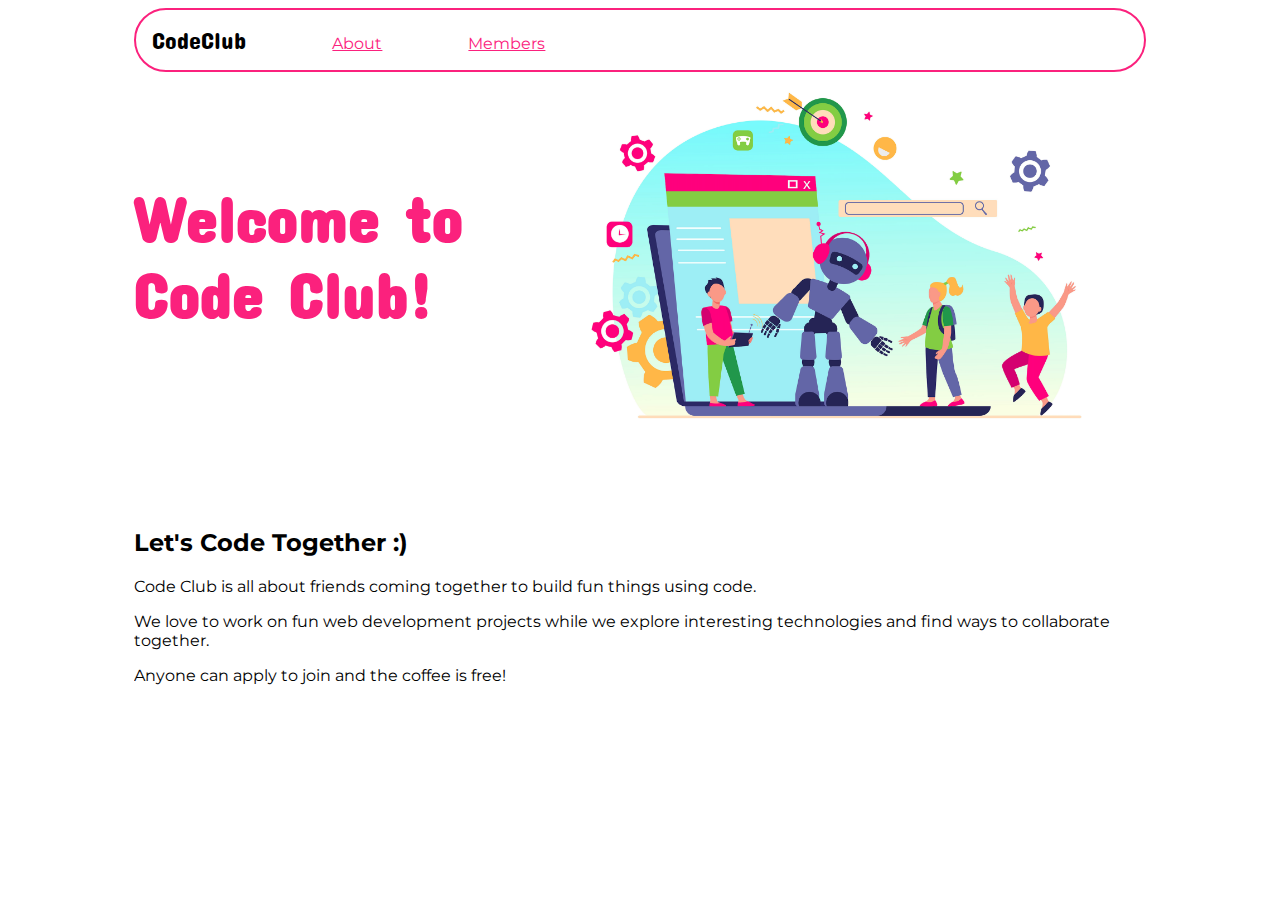
<file: index.html>
<!DOCTYPE html>
<html>
    <head>
        <title>Welcome to Code Club</title>
        <link href="https://fonts.googleapis.com/css2?family=Concert+One&family=Montserrat&display=swap" rel="stylesheet">
        <link href="styles.css" rel="stylesheet">
    </head>
    <body>
        <!-- Layout Container -->   
        <div id="layout-container">
             <!-- 1) Navbar  -->
            <nav>
                <span style="font-size: 1.5em;">CodeClub</span>
                <a href="about.html">About</a>
                <a href="password.html">Members</a>
            </nav>

            <!-- 2) Header -->
            <!-- Header Row -->
            <div class="row">
                <!-- Left-side Header Column-->
                <div class="left-column">
                    <h1 class="main-heading">Welcome to Code Club!</h1>
                </div>
                            <!-- Right-side Header Column-->
                <div class="right-column" id="right-col-home"></div>
            </div>
            <!-- 3) Content Area-->
            <div id="content-area">
                <h2>Let's Code Together :)</h2>
                <p>Code Club is all about friends coming together to build fun things using code.</p>
                <p>We love to work on fun web development projects while we explore interesting technologies and find ways to collaborate together.</p>
                <p>Anyone can apply to join and the coffee is free!</p>
            </div>
        </div>
        
    </body>
</html>
</file>
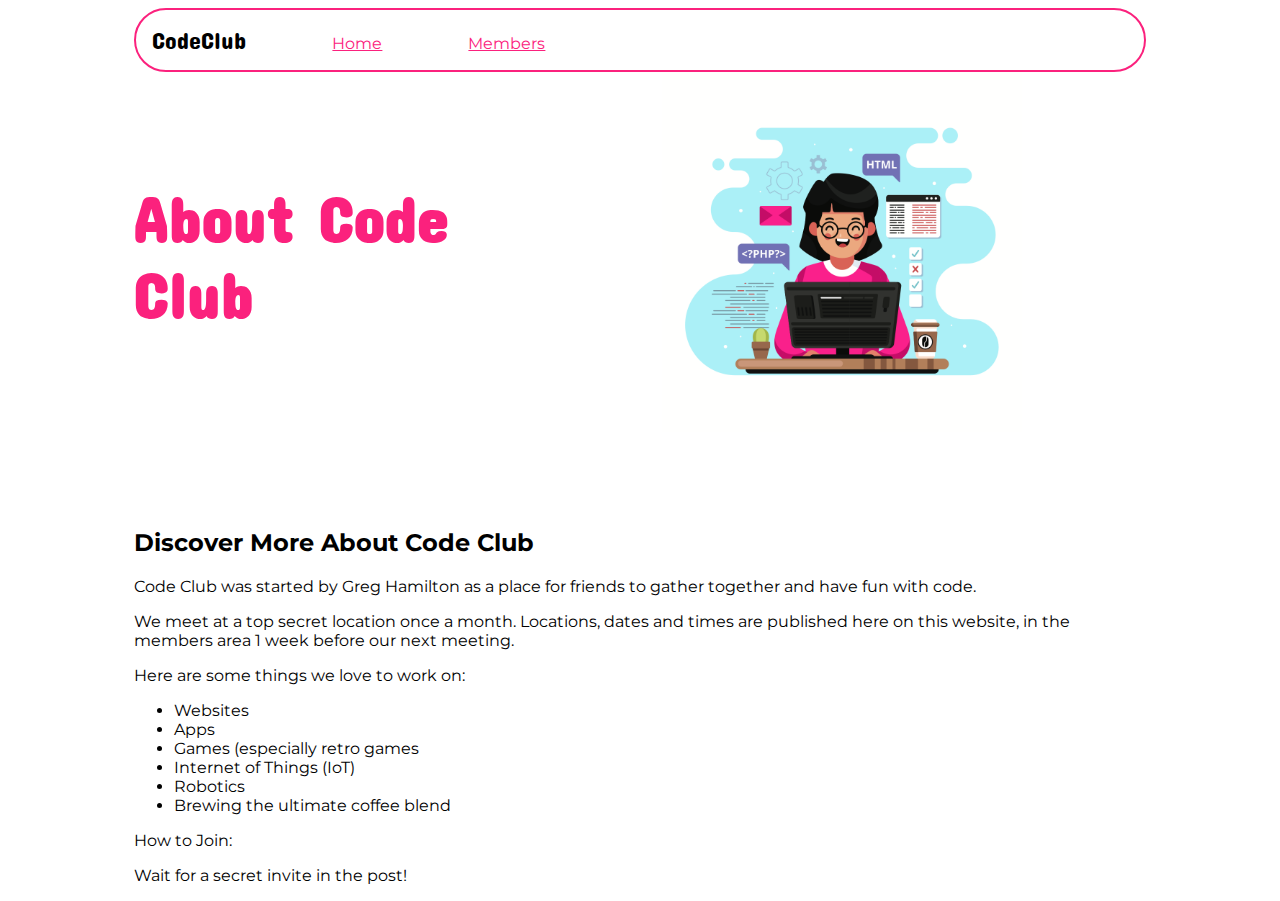
<file: about.html>
<!DOCTYPE html>
<html>
    <head>
        <title>About Code Club</title>
        <link href="https://fonts.googleapis.com/css2?family=Concert+One&family=Montserrat&display=swap" rel="stylesheet">
        <link href="styles.css" rel="stylesheet">
    </head>
    <body>
        <!-- Layout Container -->   
        <div id="layout-container">
             <!-- 1) Navbar  -->
            <nav>
                <span style="font-size: 1.5em;">CodeClub</span>
                <a href="index.html">Home</a>
                <a href="password.html">Members</a>
            </nav>

            <!-- 2) Header -->
            <!-- Header Row -->
            <div class="row">
                <!-- Left-side Header Column-->
                <div class="left-column">
                    <h1 class="main-heading">About Code Club</h1>
                </div>
                            <!-- Right-side Header Column-->
                <div class="right-column" id="right-col-about"></div>
            </div>
            <!-- 3) Content Area-->
            <div id="content-area">
                <h2>Discover More About Code Club</h2>
                <p>Code Club was started by Greg Hamilton as a place for friends to gather together and have fun with code.</p>
                <p>We meet at a top secret location once a month. Locations, dates and times are published here on this website, in the members area 1 week before our next meeting.</p>
                <p>Here are some things we love to work on:</p>
                <ul>
                    <li>Websites</li>
                    <li>Apps</li>
                    <li>Games (especially retro games</li>
                    <li>Internet of Things (IoT)</li>
                    <li>Robotics</li>
                    <li>Brewing the ultimate coffee blend</li>
                </ul>
                <p>How to Join:</p>
                <p>Wait for a secret invite in the post!</p>
            </div>
        </div>
        
    </body>
</html>
</file>
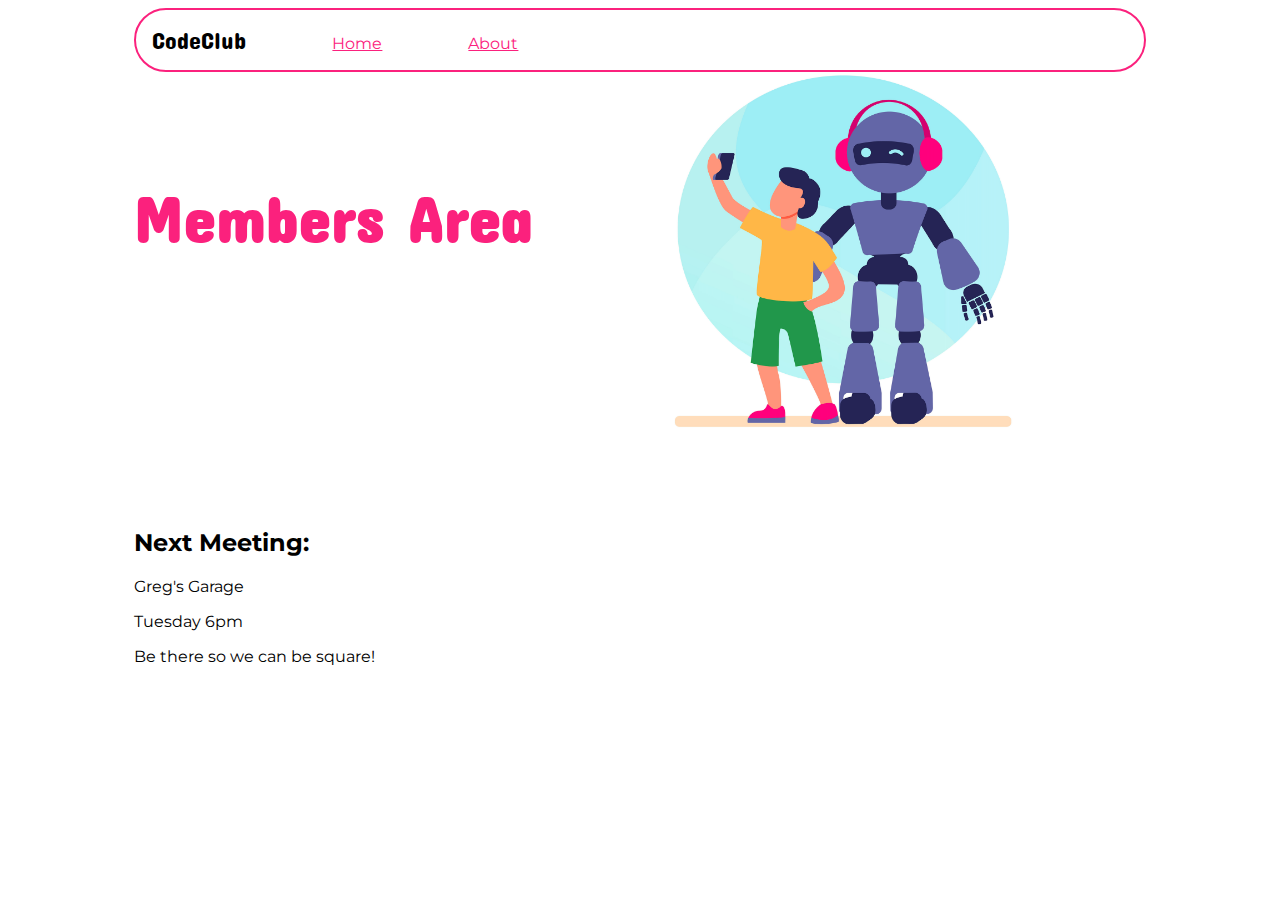
<file: members.html>
<!DOCTYPE html>
<html>
    <head>
        <title>Code Club Members Area</title>
        <link href="https://fonts.googleapis.com/css2?family=Concert+One&family=Montserrat&display=swap" rel="stylesheet">
        <link href="styles.css" rel="stylesheet">
    </head>
    <body>
        <!-- Layout Container -->   
        <div id="layout-container">
             <!-- 1) Navbar  -->
            <nav>
                <span style="font-size: 1.5em;">CodeClub</span>
                <a href="index.html">Home</a>
                <a href="about.html">About</a>
            </nav>

            <!-- 2) Header -->
            <!-- Header Row -->
            <div class="row">
                <!-- Left-side Header Column-->
                <div class="left-column">
                    <h1 class="main-heading">Members Area</h1>
                </div>
                            <!-- Right-side Header Column-->
                <div class="right-column" id="right-col-members"></div>
            </div>
            <!-- 3) Content Area-->
            <div id="content-area">
                <h2>Next Meeting:</h2>
                <p>Greg's Garage</p>
                <p>Tuesday 6pm</p>
                <p>Be there so we can be square!</p>
            </div>
        </div>     
    </body>
</html>
</file>
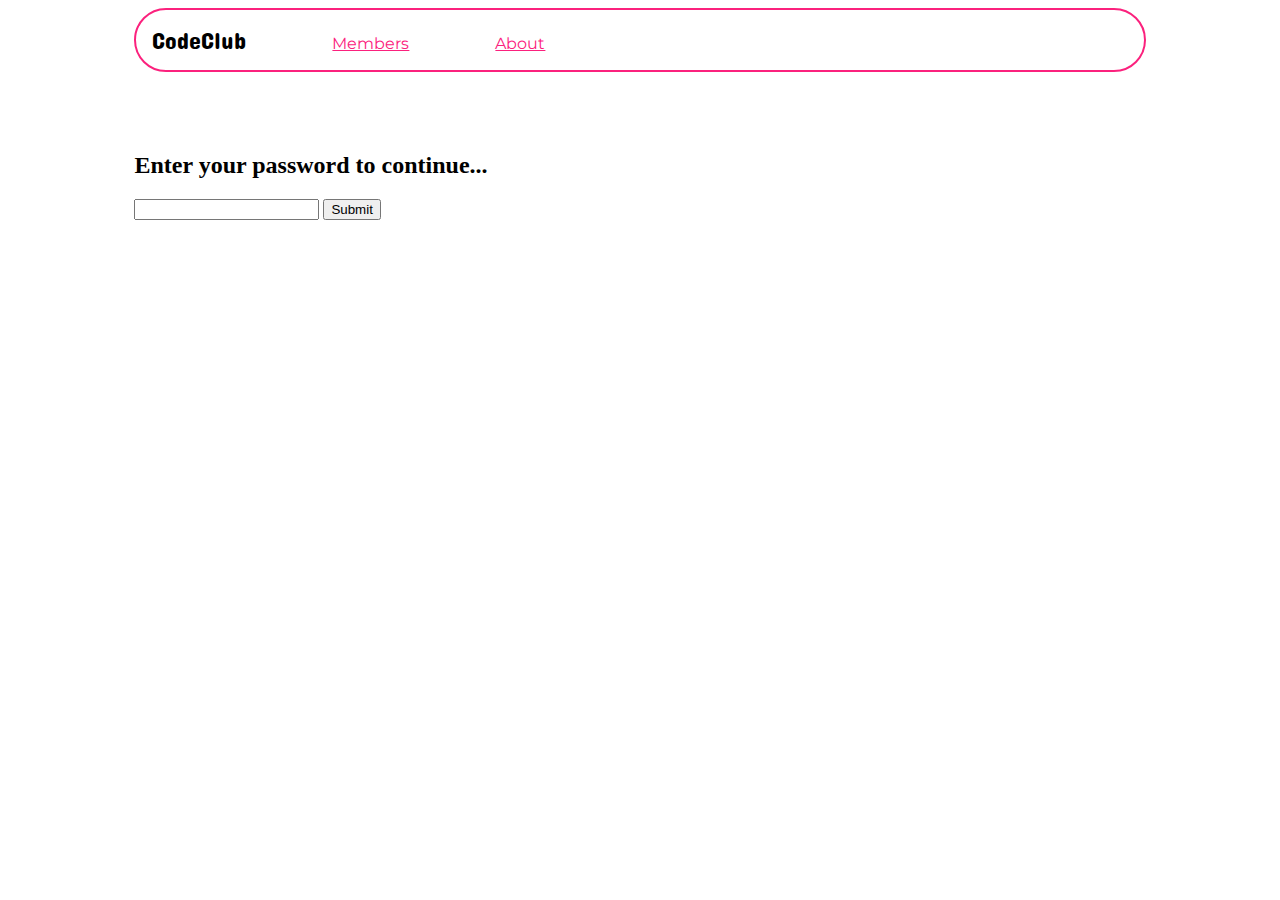
<file: password.html>
<!DOCTYPE html>
<html>
    <head>
        <title>Enter your password.</title>
        <link href="https://fonts.googleapis.com/css2?family=Concert+One&family=Montserrat&display=swap" rel="stylesheet">
        <link href="styles.css" rel="stylesheet">
        <script src="password.js"></script>
    </head>
    <body>
        <!-- Layout Container -->   
        <div id="layout-container">
             <!-- 1) Navbar  -->
            <nav>
                <span style="font-size: 1.5em;">CodeClub</span>
                <a href="index.html">Members</a>
                <a href="about.html">About</a> 
            </nav>
            <!-- 2) Password Area-->
            <div id="password-area">
                <h2>Enter your password to continue...</h2>
                <input type="password" id="passwordBox">
                <button onclick="checkPassword();">Submit</button>
                <p id="incorrect-password"></p>
            </div>
        </div>
        
    </body>
</html>
</file>
<file: styles.css>
nav {
    border-style: solid; 
    border-width: 0.15em; 
    border-color: rgb(251, 33, 125); 
    border-radius: 2em; padding: 1em; 
    font-family:'Concert One', cursive; 
}
nav a {
    padding-left: 5em; 
    color: rgb(251, 33, 125);
    font-family: 'Montserrat', sans-serif; 
}
.row{
    display: flex;
}
.left-column{
    height: 40vh; 
    flex: 40%;
}
.right-column{
    height: 40vh; 
    flex: 60%; 
    background-position: center; 
    background-size: contain; 
    background-repeat: no-repeat;
}
#right-col-home{
    background-image: url(images/friends.png); 
}
#right-col-about{
    background-image: url(images/fun.png); 
}
#right-col-members{
    background-image: url(images/selfie.png); 
}
.main-heading{
    font-family:'Concert One', cursive; 
    font-size: 4em; 
    color:rgb(251, 33, 125); 
    padding-top: 1em;
}
#content-area{
    font-family: 'Montserrat', sans-serif; 
    margin-top: 6em;
}
#layout-container{
    width: 80%; 
    margin-left: auto; 
    margin-right: auto; 
}
#password-area{
    margin-top: 5em;
}
</file>
